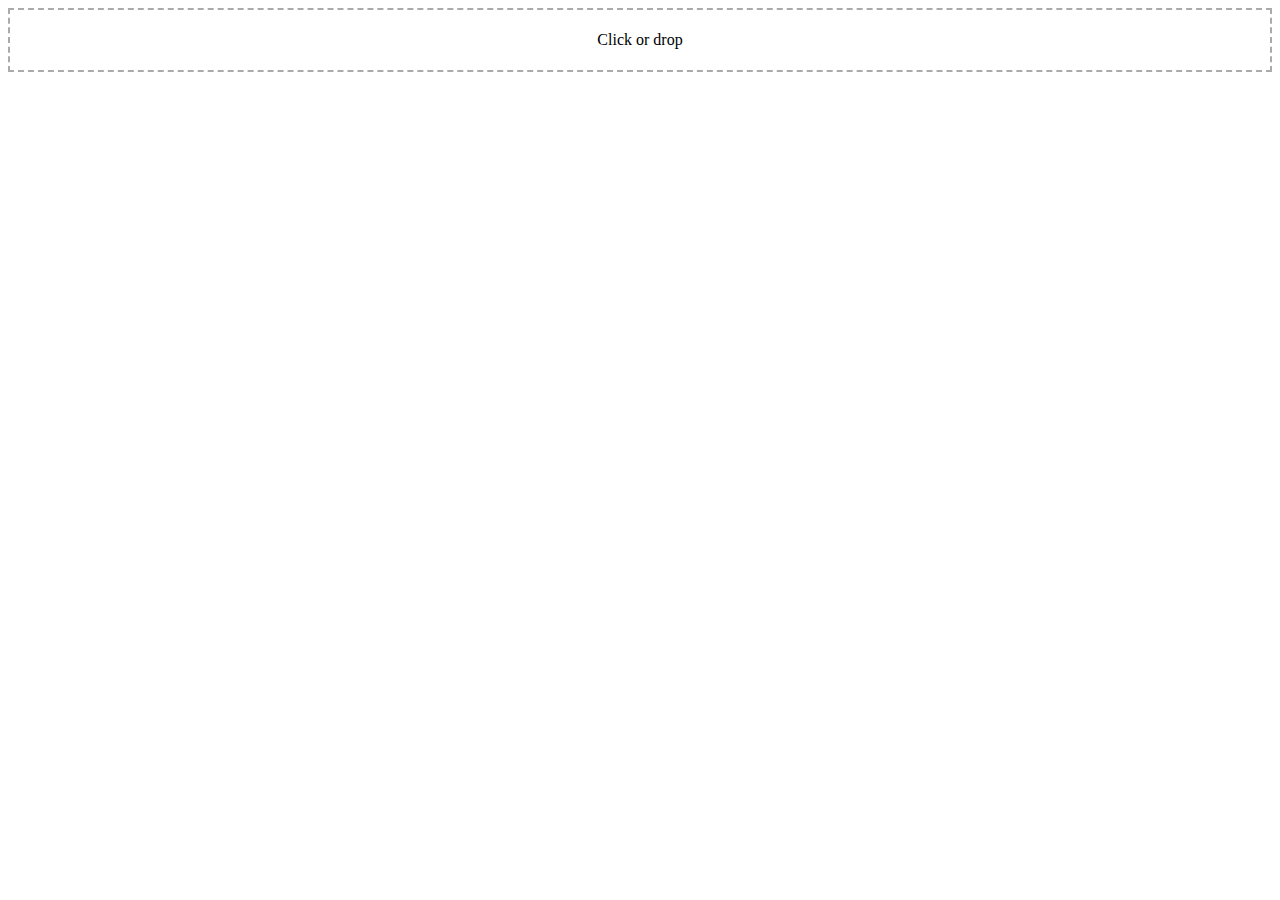
<file: index.html>
<!DOCTYPE html>
<html lang="en">
	<head>
		<meta charset="utf-8">
		<title>Gallery</title>
		<link rel="stylesheet" href="galleryallinone.css">
		
	</head>
	<body>
		<script>
			function filesUpload() {
				var imagesInput = document.getElementById("imagesInput");
				var divImgs = document.getElementById("imgs");
				if ('files' in imagesInput) {
					if (imagesInput.files.length != 0) {
						for (var i = 0; i < imagesInput.files.length; i++) {
							var img = imagesInput.files[i];
							addImage(img, divImgs);
						}
					}
				}					
			}
			
			function addImage(img, divImgs) {
				var imgNode = document.createElement("IMG");
				imgNode.file = img;
				divImgs.appendChild(imgNode);

				var reader = new FileReader();
				reader.onload = (function(aImg) { 
					return function(e) {
						aImg.src = e.target.result;
						aImg.onclick = function() {
							window.open(aImg.src)};}; 
						})(imgNode);
				reader.readAsDataURL(img);
			}
		</script>
		<div class="upload">
			<span>Click or drop</span>
			<input type="file" id="imagesInput" accept="image/jpeg,image/png" multiple onchange="filesUpload()" >
		</div>
		<div id="imgs" ></div>
	</body>
</html>
</file>
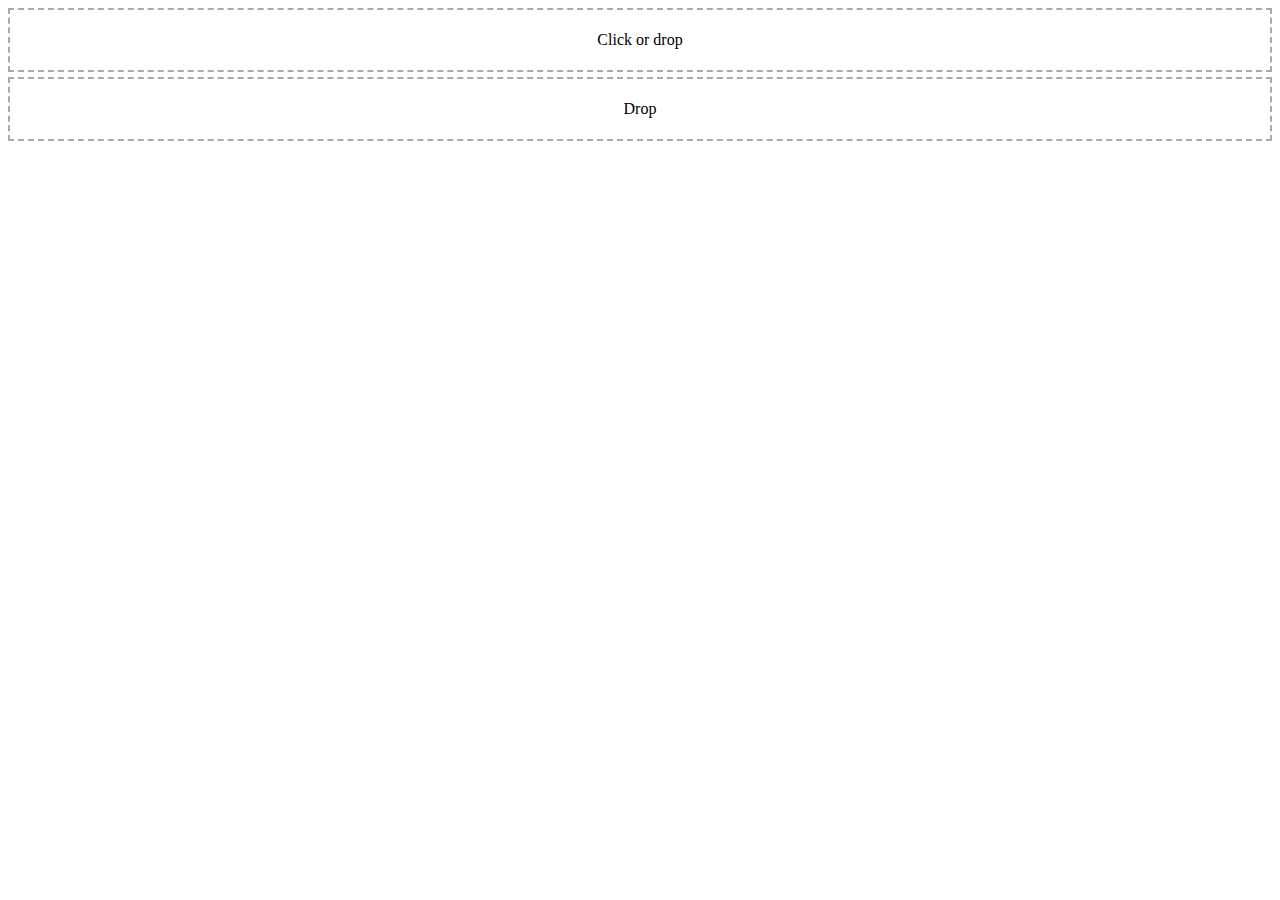
<file: app/index.html>
<!DOCTYPE html>
<html lang="en">
	<head>
		<meta charset="utf-8">
		<title>Gallery</title>
		<link rel="stylesheet" href="galleryallinone.css">
		<script type="text/javascript" src="galleryApp.js"></script>
	</head>
	<body>
		<div class="upload">
			<span>Click or drop</span>
			<input type="file" id="imagesInput" accept="image/jpeg,image/png" multiple >
		</div>
		<div id="target" class="drop">Drop</div>
		<div id="imgs" ></div>
		<script type="text/javascript">
			controller();
			document.getElementById("imagesInput").addEventListener("change", controller);
		</script>
	</body>
</html>
</file>
<file: galleryallinone.css>
img {
	display: block;
	float: left;
	width: auto;
	height: auto;
	max-width: 150px;
	max-height: 150px;
	padding: 10px;

}

.upload {
	height: 60px;
	display: block;
	background: none;
	margin: 0;
	border: 2px dashed #aaa;
	padding: 0 !important;
	line-height: 60px;
	position: relative;
}

.upload span {
	position: absolute;
	width: 100%;
	line-height: 60px;
	text-align: center;
	
}
.upload input {
	width: 100%;
	height: 60px;
	display: block;
	cursor: pointer;
	position: relative;
	z-index: 100;
	opacity: 0;
}
</file>
<file: app/galleryallinone.css>
.upload {
	height: 60px;
	display: block;
	background: none;
	margin: 0;
	border: 2px dashed #aaa;
	padding: 0 !important;
	line-height: 60px;
	position: relative;
}

.upload span {
	position: absolute;
	width: 100%;
	line-height: 60px;
	text-align: center;
	
}
.upload input {
	width: 100%;
	height: 60px;
	display: block;
	cursor: pointer;
	position: relative;
	z-index: 100;
	opacity: 0;
}

.drop {
	height: 60px;
	display: block;
	border: 2px dashed #aaa;
	margin-top: 5px;
	margin-bottom: 5px;
	text-align: center;
	line-height: 60px;
}
</file>
